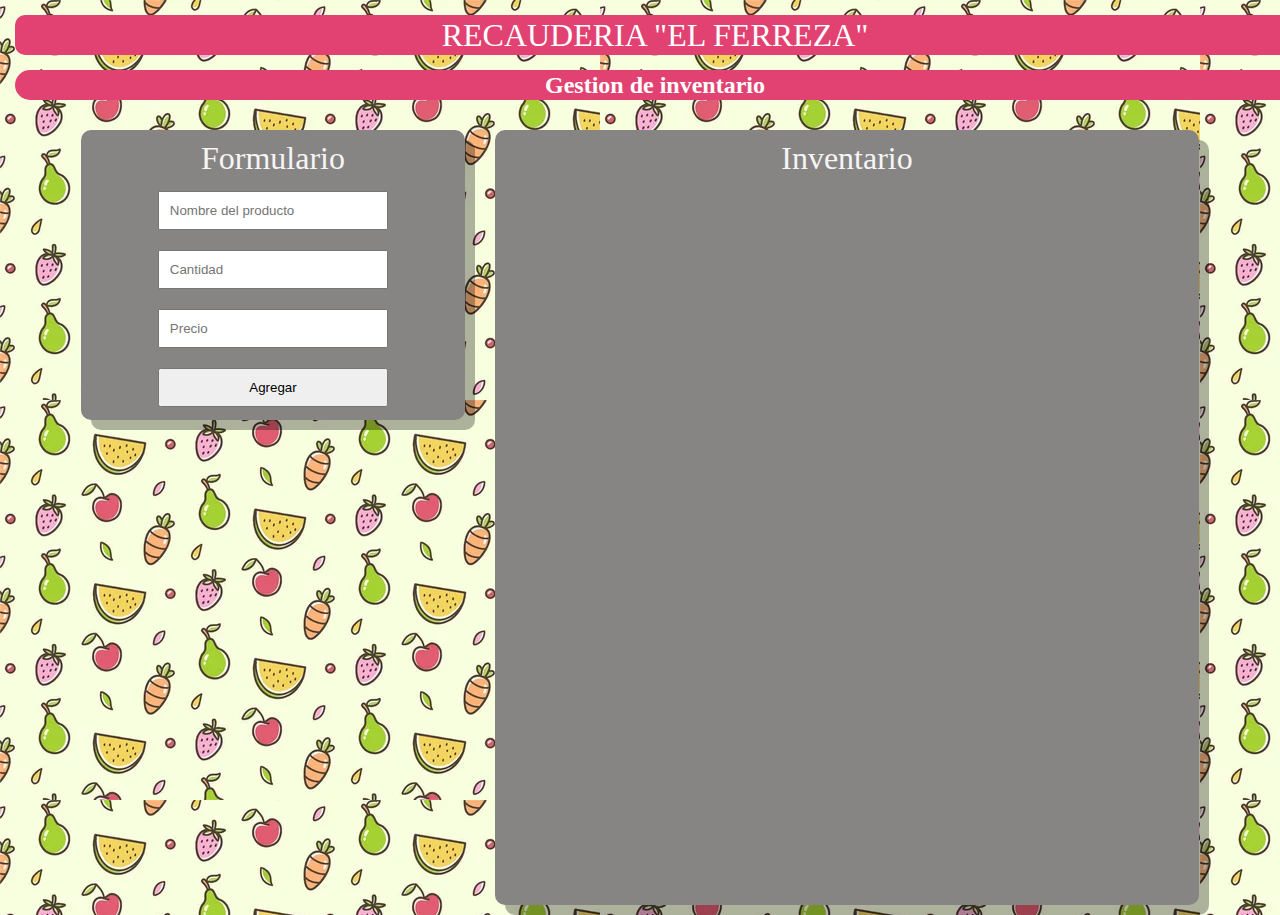
<file: index.html>
<!DOCTYPE html>
<html lang="es">
<head>
    <title>RECAUDERIA EL FERREZA</title>
    <meta charset="UTF-8">
    <meta http-equiv="X-UA-Compatible" content="IE=edge">
    <meta name="viewport" content="width=device-width, initial-scale=1.0">
    <link rel="stylesheet" href="./styles.css">
    <link rel="icon" href="./icon_market.ico">
</head>
<body>
    <div class="contenedorTitle">
        <div class="div-titulo">
            <h1>RECAUDERIA "EL FERREZA"</h1>
        </div>
    
        <div class="div-subtitulo">
            <h2 >Gestion de inventario</h2>
        </div>
    </div>

    <div class="contenedor">

        <div class="div-formulario">
            <h2>Formulario</h2>

            <form action="#" id="formulario">
                <input type="text" id="nombre" placeholder="Nombre del producto">
                <input type="number" id="cantidad" placeholder="Cantidad">
                <input type="number" id="precio" placeholder="Precio">
                <button type="submit" id="btnAgregar">Agregar</button>
            </form>
        </div>

        <div class="div-listado">
            <h2>Inventario</h2>
            <div class="div-inventario">
                
            </div>
        </div>

    </div>

    <script src="./app.js"></script>
</body>
</html>
</file>
<file: styles.css>
* {
    margin: 0;
    padding: 0;
    box-sizing: border-box;
}

body {
    background-image: url("./background_index.jpg");
}

.contenedorTitle .div-titulo {
    width: 100%;
    height: 40px;
    margin: 15px 15px;
    color:rgb(255, 255, 255);
    background-color: rgb(226, 66, 114);
    display: flex;
    flex-direction: column;  
    justify-content: center;
    align-items: center;
    border-radius: 10px;
}
.contenedorTitle .div-subtitulo{
    width: 100%;
    height: 30px;
    margin: 15px 15px;
    color:rgb(255, 255, 255);
    background-color: rgb(226, 66, 114);
    display: flex;
    flex-direction:row;  
    justify-content: center;
    align-items: center;
    border-radius: 60px;
}
.div-titulo h1 {
    font-weight: 300;
}

.contenedor {
    width: 100%;
    height: calc(100vh - 100px);
    display: flex;
    justify-content: center;
}

/* ESTILOS FORMULARIO */
.contenedor .div-formulario {
    width: 30%;
    height: 290px;
    margin: 15px 15px;
    background-color: rgb(135, 132, 132);
    display: flex;
    flex-direction: column;
    justify-content: center;
    align-items: center;
    border-radius: 10px;
    box-shadow: 10px 10px rgba(0, 0, 0, 0.3);
}

.contenedor .div-formulario h2 {
    margin-top: 10px;
    font-weight: 300;
    font-size: 2em;
    color: whitesmoke;
}

.contenedor .div-formulario form {
    width: 100%;
    height: 100%;
    display: flex;
    flex-direction: column;
    justify-content: center;
    align-items: center;
}

.contenedor .div-formulario form input,
.contenedor .div-formulario form button {
    width: 60%;
    padding: 10px 10px;
    margin: 10px 10px;
}

/* ESTILOS LISTADO */
.contenedor .div-listado {
    width: 55%;
    height: calc(100% - 25px);
    margin: 15px 15px;
    background-color: rgb(135, 132, 132);
    display: flex;
    flex-direction: column;
    align-items: center;
    border-radius: 10px;
    box-shadow: 10px 10px rgba(0, 0, 0, 0.3);
}

.contenedor .div-listado h2 {
    margin-top: 10px;
    font-weight: 300;
    font-size: 2em;
    color: whitesmoke;
}

.contenedor .div-listado .div-inventario {
    width: 100%;
    height: 100%;
    display: flex;
    flex-direction: column;
    align-items: center;
    margin: 15px;
    padding: 0 30px;
}

.contenedor .div-listado .div-inventario p {
    margin: 10px 0;
    font-size: 1em;
    color: #ddd;
}

hr {
    width: 100%;
    height: 1px;
}

.btn {
    padding: 5px 10px;
    border: none;
    margin: 0 5px;
    color: white;
    border-radius: 50px;
}

.btn-editar {
    background-color: green;
}

.btn-eliminar {
    background-color: red;
}
</file>
